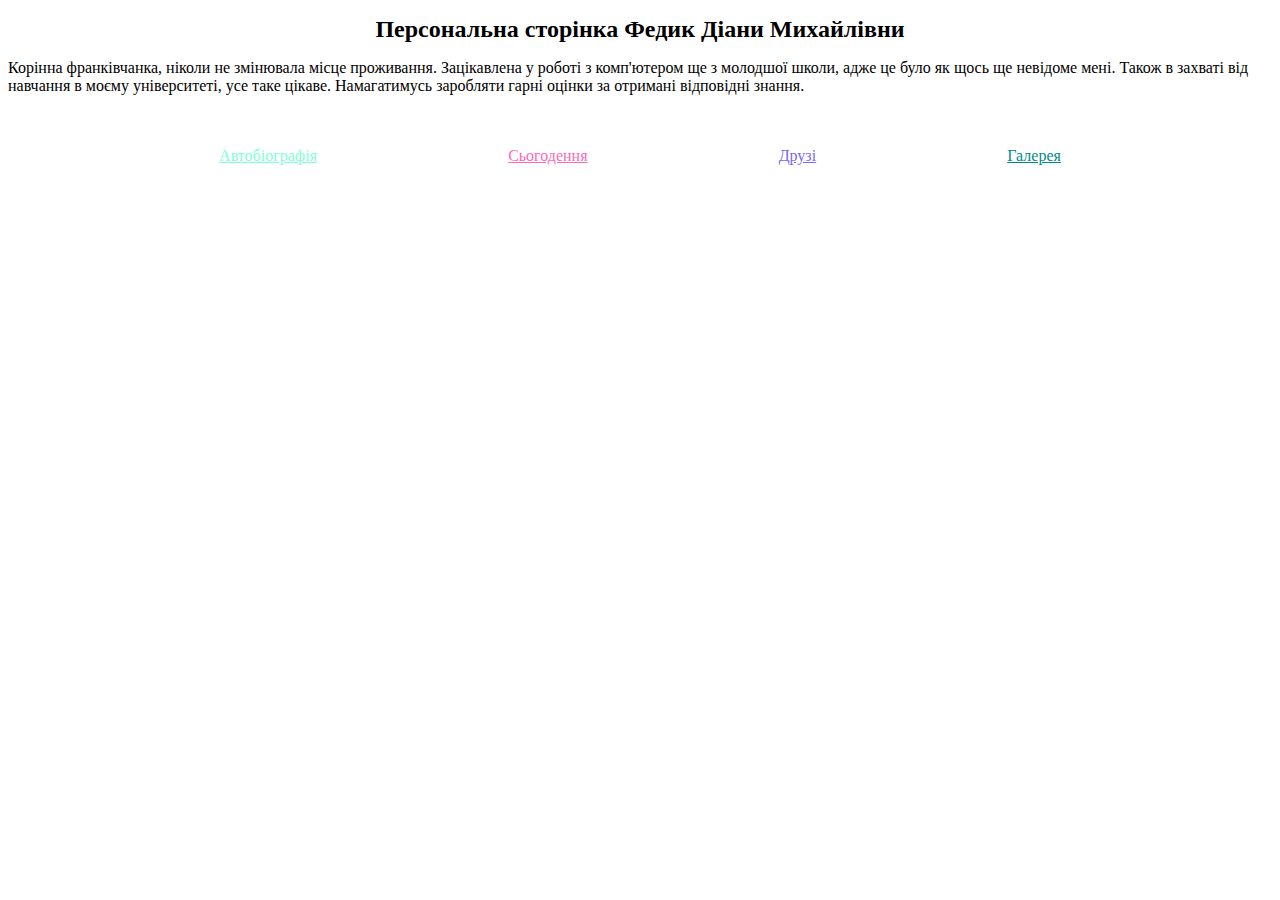
<file: index.html>
<!DOCTYPE html>
<html lang="en">

<head>
    <meta charset="UTF-8">
    <meta http-equiv="X-UA-Compatible" content="IE=edge">
    <meta name="viewport" content="width=device-width, initial-scale=1.0">
    <title>Web-page</title>

    <link rel="stylesheet" type="text/css" href="stylesi.css">

</head>
<body>
    <h1>Персональна сторінка Федик Діани Михайлівни</h1>
    <p>Корінна франківчанка, ніколи не змінювала місце проживання. Зацікавлена у роботі з комп'ютером ще з молодшої школи, адже це було як щось ще невідоме мені.
    Також в захваті від навчання в моєму університеті, усе таке цікаве. Намагатимусь заробляти гарні оцінки за отримані відповідні знання.</p>
    <div>
    <a href="biography.html" class="A" title="Автобіографія"><p>Автобіографія</p></a>
    <a href="novadays.html" class="B" title="Сьогодення"><p>Сьогодення</p></a>
    <a href="friends.html" class="C" title="Друзі"><p>Друзі</p></a>
    <a href="gallery.html" class="D" title="Галерея"><p>Галерея</p></a>
    </div>
</body>
</html>
</file>
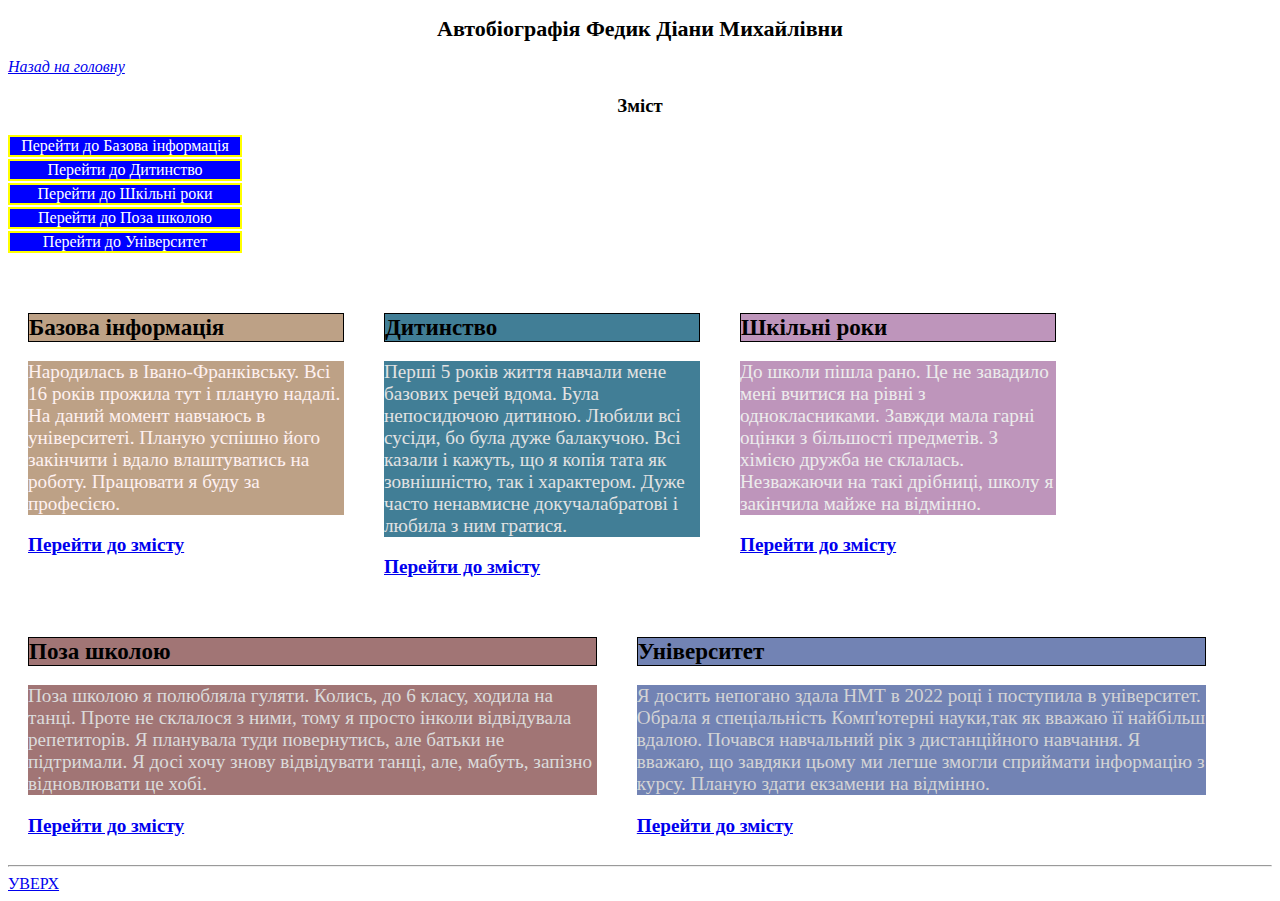
<file: biography.html>
<!DOCTYPE html>
<html lang="en">

<head>
    <meta charset="UTF-8">
    <meta http-equiv="X-UA-Compatible" content="IE=edge">
    <meta name="viewport" content="width=device-width, initial-scale=1.0">
    <title>Biography</title>

    <link rel="stylesheet" type="text/css" href="stylesb.css">

</head>

<body>
    <p id="u">
    <h1>Автобіографія Федик Діани Михайлівни</h1>
    <a href="index.html" title="Назад на головну"><p class="n">Назад на головну</p>
    </a>
    <p id="d">
    <h3>Зміст</h3>
    <div class="zmist">
        <a href="#p1" class="p"> Перейти до Базова інформація </a>
        <a href="#p2" class="p"> Перейти до Дитинство </a>
        <a href="#p3" class="p"> Перейти до Шкільні роки </a>
        <a href="#p4" class="p"> Перейти до Поза школою </a>
        <a href="#p5" class="p"> Перейти до Університет </a>
        <br>
    </div>

    <div class="content">
    <article class="base">
        <p id="p1"><h2 class="b">Базова інформація</h2>
        <p class="p1">Народилась в Івано-Франківську. Всі 16 років прожила тут і планую надалі. На даний момент навчаюсь в університеті.
            Планую успішно його закінчити і вдало влаштуватись на роботу. Працювати я буду за професією.</p>
    
    <a href="#d" class="d">Перейти до змісту</a>
    </article>

    <article class="childhool">
        <p id="p2"><h2 class="c">Дитинство</h2>
        <p class="p2">Перші 5 років життя навчали мене базових речей вдома. Була непосидючою дитиною. Любили всі сусіди, бо була дуже балакучою.
            Всі казали і кажуть, що я копія тата як зовнішністю, так і характером. Дуже часто ненавмисне докучалабратові і любила з ним гратися.</p>
    
        <a href="#d" class="d">Перейти до змісту</a>
    </article>

    <article class="school">
        <p id="p3"><h2 class="s">Шкільні роки</h2>
        <p class="p3">До школи пішла рано. Це не завадило мені вчитися на рівні з однокласниками. Завжди мала гарні оцінки з більшості предметів.
            З хімією дружба не склалась. Незважаючи на такі дрібниці, школу я закінчила майже на відмінно.</p>
    
    <a href="#d" class="d">Перейти до змісту</a>
    </article>
    
    <article class="leisure">
        <p id="p4"><h2 class="l">Поза школою</h2>
        <p class="p4">Поза школою я полюбляла гуляти. Колись, до 6 класу, ходила на танці. Проте не склалося з ними, тому я просто інколи відвідувала репетиторів.
            Я планувала туди повернутись, але батьки не підтримали. Я досі хочу знову відвідувати танці, але, мабуть, запізно відновлювати це хобі.</p>
 
    <a href="#d" class="d">Перейти до змісту</a>
   </article>

    <article class="university">
        <p id="p5"><h2 class="u">Університет</h2>
        <p class="p5">Я досить непогано здала НМТ в 2022 році і поступила в університет. Обрала я спеціальність Комп'ютерні науки,так як вважаю її найбільш вдалою.
            Почався навчальний рік з дистанційного навчання. Я вважаю, що завдяки цьому ми легше змогли сприймати інформацію з курсу. Планую здати екзамени на відмінно.</p>
    <a href="#d" class="d">Перейти до змісту</a>  
    </article>
    </div>

    <hr>
    <a href="#u" class="y">Уверх</a>
</body>
</html>
</file>
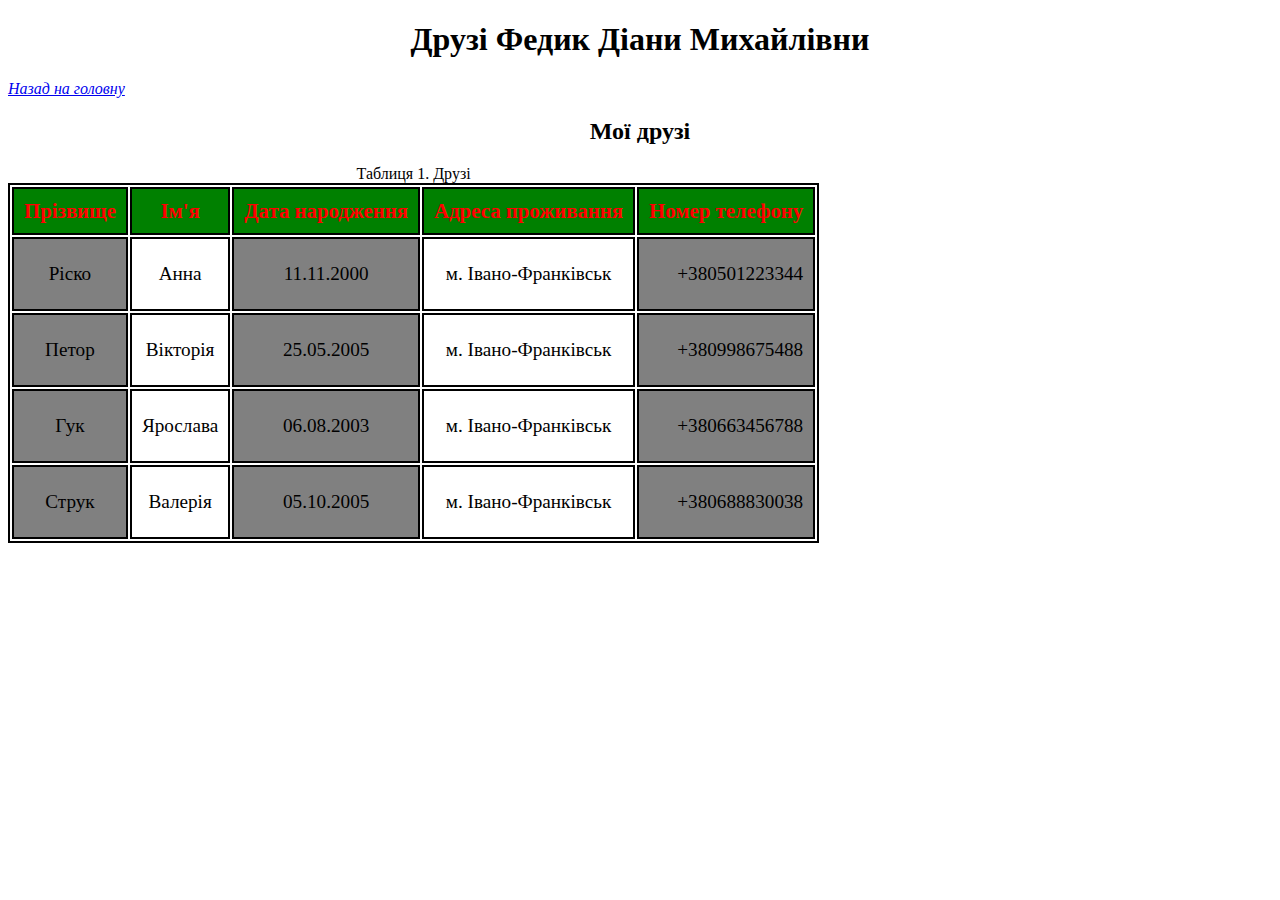
<file: friends.html>
<!DOCTYPE html>
<html lang="en">

<head>
    <meta charset="UTF-8">
    <meta http-equiv="X-UA-Compatible" content="IE=edge">
    <meta name="viewport" content="width=device-width, initial-scale=1.0">
    <title>Friends</title>

    <link rel="stylesheet" type="text/css" href="stylesf.css">
    
</head>

<body>
    <h1>Друзі Федик Діани Михайлівни</h1>
    <a href="index.html" title="Назад на головну"><p class="n">Назад на головну</p></a>

    <h2>Мої друзі</h2>
    <table>
        <caption>Таблиця 1. Друзі</caption>
        <tr>
            <th>Прізвище</th>
            <th>Ім'я</th>
            <th>Дата народження</th>
            <th>Адреса проживання</th>
            <th>Номер телефону</th>
        </tr>
        <tr>
            <td>Ріско</td>
            <td>Анна</td>
            <td>11.11.2000</td>
            <td>м. Івано-Франківськ</td>
            <td class="l-s">+380501223344</td>
        </tr>
        <tr>
            <td>Петор</td>
            <td>Вікторія</td>
            <td>25.05.2005</td>
            <td>м. Івано-Франківськ</td>
            <td class="l-s">+380998675488</td>
        </tr>
        <tr>
            <td>Гук</td>
            <td>Ярослава</td>
            <td>06.08.2003</td>
            <td>м. Івано-Франківськ</td>
            <td class="l-s">+380663456788</td>
        </tr>
        <tr>
            <td>Струк</td>
            <td>Валерія</td>
            <td>05.10.2005</td>
            <td>м. Івано-Франківськ</td>
            <td class="l-s">+380688830038</td>
        </tr>
    </table>
</body>

</html>
</file>
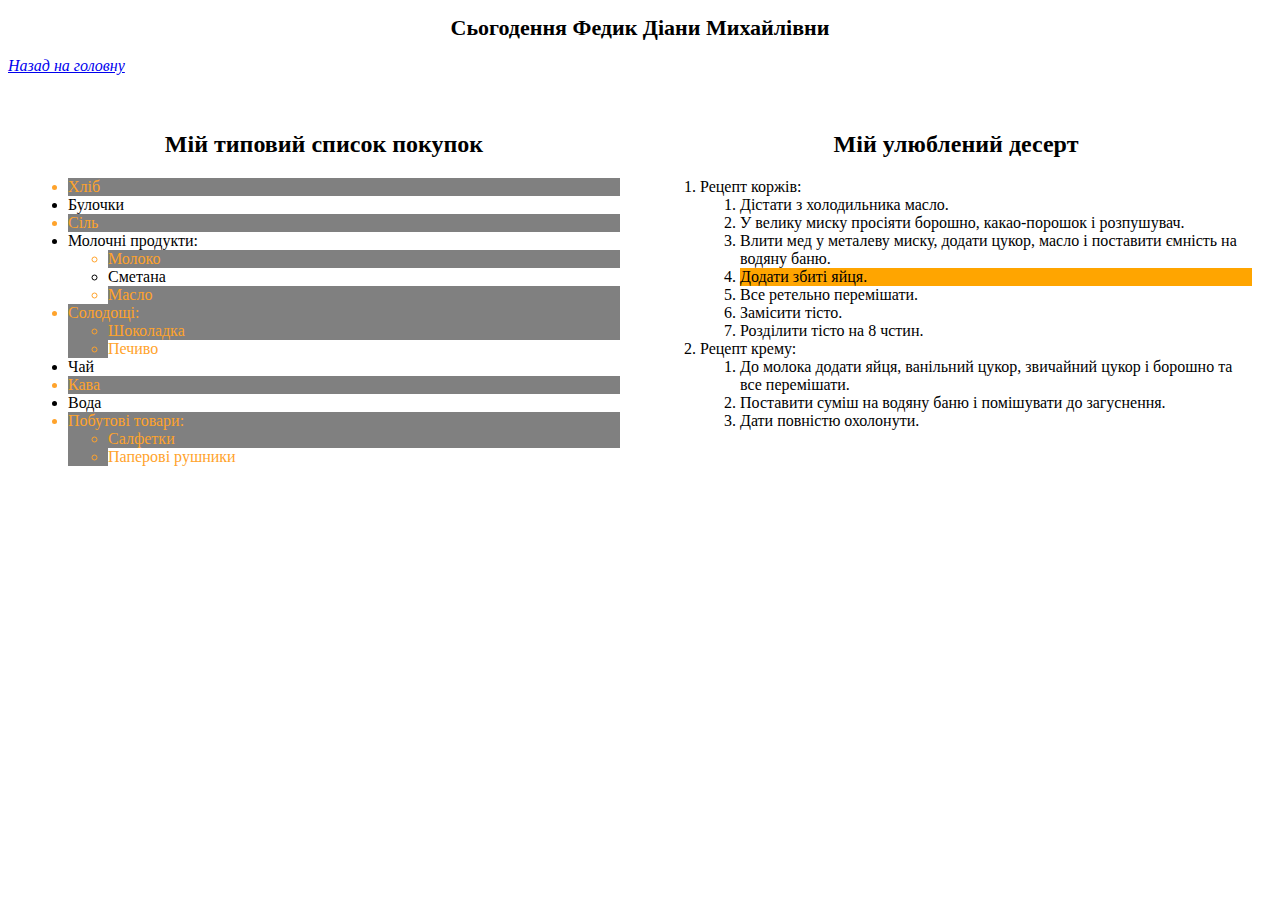
<file: novadays.html>
<!DOCTYPE html>
<html lang="en">

<head>
    <meta charset="UTF-8">
    <meta http-equiv="X-UA-Compatible" content="IE=edge">
    <meta name="viewport" content="width=device-width, initial-scale=1.0">
    <title>Novadays</title>

    <link rel="stylesheet" type="text/css" href="stylesn.css">
    
</head>

<body>
    <h1>Сьогодення Федик Діани Михайлівни</h1>
    <a href="index.html" title="Назад на головну"><p>Назад на головну</p></a>

    <div class="lists">
        <section class="p">
            <h2>Мій типовий список покупок</h2>
            <ul>
                <li>Хліб</li>
                <li>Булочки</li>
                <li>Сіль</li>
                <li>Молочні продукти:
                    <ul>
                        <li>Молоко</li>
                        <li>Сметана</li>
                        <li>Масло</li>
                    </ul>
                </li>
                <li>Солодощі:
                    <ul>
                        <li>Шоколадка</li>
                        <li>Печиво</li>
                    </ul>
                </li>
                <li>Чай</li>
                <li>Кава</li>
                <li>Вода</li>
                <li>Побутові товари:
                    <ul>
                        <li>Салфетки</li>
                        <li>Паперові рушники</li>
                    </ul>
                </li>
            </ul>
        </section>
        
        <section class="d">
            <h2>Мій улюблений десерт</h2>
            <ol>
                <li>Рецепт коржів:
                <ol>
                    <li>Дістати з холодильника масло.</li>
                    <li>У велику миску просіяти борошно, какао-порошок і розпушувач.</li>
                    <li>Влити мед у металеву миску, додати цукор, масло і поставити ємність на водяну баню.</li>
                    <li>Додати збиті яйця.</li>
                    <li>Все ретельно перемішати.</li>
                    <li>Замісити тісто.</li>
                    <li>Розділити тісто на 8 чстин.</li>
                </ol>
                    </li>
                <li>Рецепт крему:
                <ol>
                    <li>До молока додати яйця, ванільний цукор, звичайний цукор і борошно та все перемішати.</li>
                    <li>Поставити суміш на водяну баню і помішувати до загуснення.</li>
                    <li>Дати повністю охолонути.</li>
                </ol>
                    </li>
            </ol>
        </section>
    </div>
</body>
</html>
</file>
<file: stylesi.css>
.A {
    color: aquamarine
}
.A:visited {
    color: royalblue
}

.B {
    color: hotpink
}
.B:visited {
    color: cadetblue
}

.C {
    color: mediumslateblue
}
.C:visited {
    color: magenta
}

.D {
    color: darkcyan
}
.D:visited {
    color: purple
}

h1 { 
    text-align: center;
    font-size: 24px;
}
.t {
    font-size: 120%;
}
div {
    padding: 20px;
}
div {
    display: flex;
    flex-direction: row;
}

@media (min-width: 992px) {
    div {
        justify-content: space-evenly;
        flex-wrap: nowrap;
    }
}
@media (min-width: 768px) and (max-width: 991px ){
    div {
        justify-content: space-around;
        flex-wrap: wrap;
    }
    .A, .B {
        width: 50%;
    }
}
@media (max-width: 767px) {
    div {
        flex-direction: column;
    }
}
</file>
<file: stylesb.css>
.p:link,
.p:visited {
    text-decoration: none;
    background-color: blue;
    border: 2px solid yellow;
    color: white;
    display: block;
    width: 230px;
    text-align: center;
    margin-bottom: 2px;
}

.p:hover {
    background-color: magenta;
    color: black;
}
.p:active {
    background-color: yellow;
    color: darkblue;
}

.p1 {
    background-color: rgb(189, 161, 134);
    color: rgb(255, 241, 241);
}

.p2 {
    background-color: rgb(65, 126, 150);
    color: rgb(226, 226, 226);
}

.p3 {
    background-color: rgb(190, 149, 187);
    color: rgb(236, 236, 236);
}

.p4 {
    background-color: rgb(161, 117, 117);
    color: rgb(219, 219, 219);
}

.p5 {
    background-color: rgb(114, 131, 180);
    color: rgb(212, 212, 212);
}
h1 { 
    text-align: center;
    font-size: 22px;
}
.n {
    font-style: italic;
}
h3 {
    text-align: center;
}
article {
    font-size: 120%;
}
h2 {
    font-size: 120%;
}
.d:link {
    font-weight: bold;
}
.y {
    text-transform: uppercase;
}

h2 {
    border: 1px solid black;
}
.b {
    background-color: rgb(189, 161, 134);
}
.c {
    background-color: rgb(65, 126, 150);
}
.s {
    background-color: rgb(190, 149, 187);
}
.l {
    background-color: rgb(161, 117, 117); 
}
.u {
    background-color: rgb(114, 131, 180);
}

.content {
    display: flex;
    flex-direction: row;
    flex-wrap: wrap;
}
h2, .d {
    text-align: left;
}

@media (min-width: 992px) {
    .content {
        flex-direction: row;
    }
    .base, .childhool, .school {
        padding: 10px;
        margin: 10px;
        width: 25%;
        justify-content: space-evenly;
    }
    .leisure, .university {
        padding: 10px;
        margin: 10px;
        width: 45%;
        justify-content: space-between;
    }
}
@media (min-width: 768px) and (max-width: 991px ){
    .content {
        flex-direction: row;
    }   
    .base, .childhool, .school, .leisure{
        padding: 10px;
        margin: 20px;
        width: 40%;
        justify-content: space-between;
    }
    .university {
        padding: 10px;
        margin: 10px;
        width: 100%;
    }
}
@media (max-width: 767px) {
    .content {
        flex-direction: column;
    }
}
</file>
<file: stylesf.css>
table,
th,
td {
    border: 2px solid black;
}

th,
td {
    text-align: center;
    padding:10px;
}

td {
    height: 50px;
}

td:nth-child(odd) {
    background-color: gray;
}
h1 { 
    text-align: center;
    text-size-adjust: 22px;
}
.n {
    font-style: italic;
}
h2 {
    text-align: center;
}
th {
    text-align: center;
    background-color: green;
    color: red;
    font-style: bold;
}    
.l-s {
    text-align: right;
}
@media (min-width: 992px) {
    th {
        font-size: 130%;
    }
    td {
        font-size: 120%;
    }
}
@media (min-width: 768px) and (max-width: 991px ){
   th {
        font-size: 120%;
    }
    td {
        font-size: 110%;
    }
}
@media (max-width: 767px) {
     th {
        font-size: 110%;
    }
}
</file>
<file: stylesn.css>
.p li:nth-child(odd) {
    background-color: gray;
    color: rgb(255, 163, 43);
}
.p li:nth-child(even) {
    background-color: white;
}

.d li:nth-child(3) {
    cursor: pointer;
}

.d li:nth-child(5) {
    cursor: pointer;
}

.d li:nth-child(4) {
    background-color: orange;
}
h1 { 
    text-align: center;
    font-size: 22px;
}
p {
    font-style: italic;
}
h2 {
    text-align: center;
}



@media (min-width: 992px) {
    .lists {
            display: flex;
            justify-content: space-between;
        }
    
    .p {
            padding: 10px;
            margin: 10px;
            width: 50%;
        }
    
    .d {
            padding: 10px;
            margin: 10px;
            width: 50%;
        }
}
@media (min-width: 768px) and (max-width: 991px ) {
    .lists {
        flex-direction: column;
    }    
}
@media (max-width: 767px) {
    .lists {
        flex-direction: column;
    }
}
</file>
